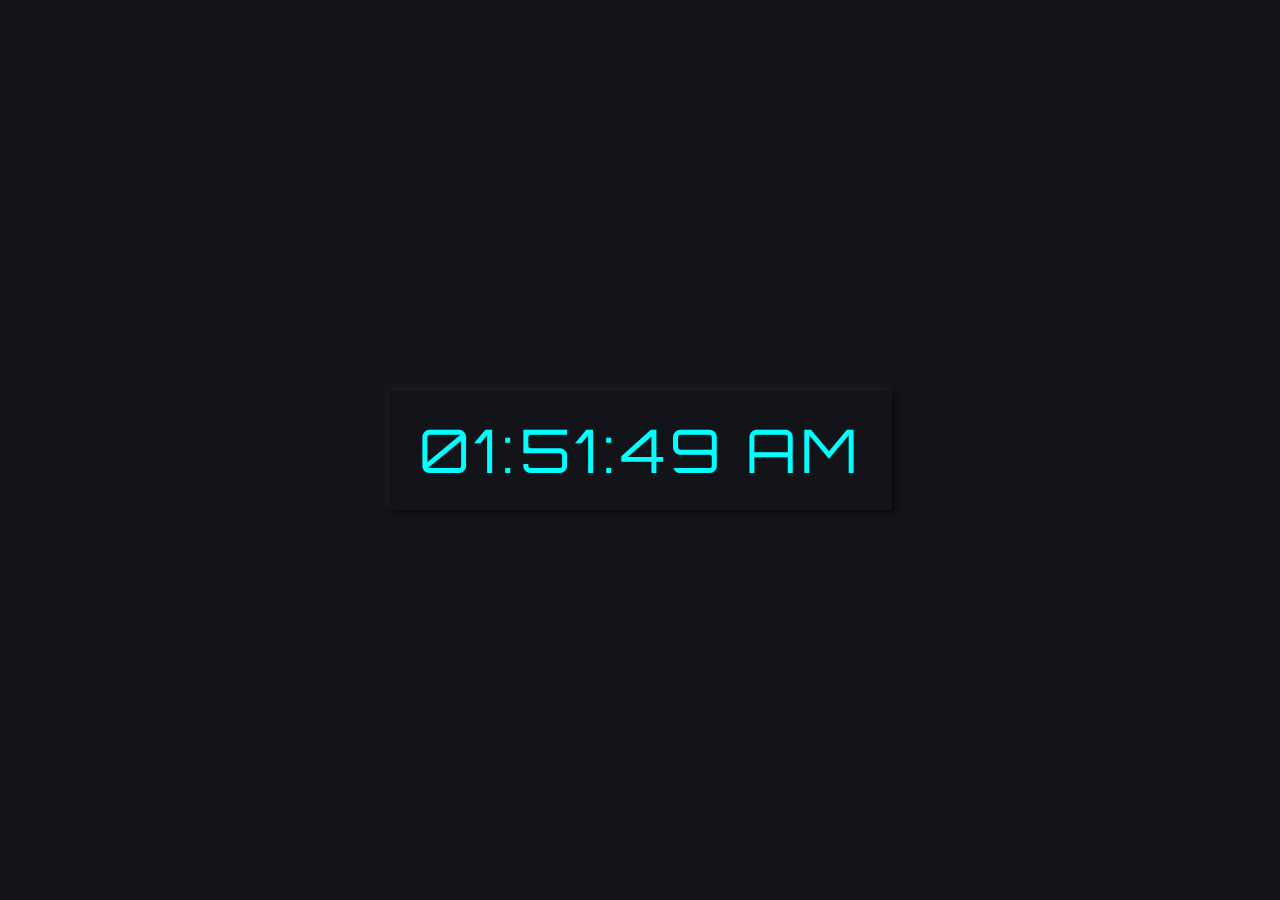
<file: Basic digital clock-1/index.html>
<!-- Created By Feathered Beast -->
<!DOCTYPE html>
<html lang="en" dir="ltr">
  <head>
    <meta charset="utf-8">
    <!-- <title>Digital Clock Javascript</title> -->
    <link rel="stylesheet" href="index.css">
  </head>
  <body>
    <div class="clock">
      <div class="display">
</div>
</div>
<script>
      setInterval(function(){
        var mytime = new Date(2011, 0, 1, 12, 33, 24, 567);
        const clock = document.querySelector(".display");
        let time = new Date();
        let sec = time.getSeconds();
        let min = time.getMinutes();
        let hr = time.getHours();
        let day = 'AM';
        if(hr > 12){
          day = 'PM';
          hr = hr - 12;
        }
        if(hr == 0){
          hr = 12;
        }
        if(sec < 10){
          sec = '0' + sec;
        }
        if(min < 10){
          min = '0' + min;
        }
        if(hr < 10){
          hr = '0' + hr;
        }
        clock.textContent = hr + ':' + min + ':' + sec + " " + day;
      });
    </script>

  </body>
</html>
</file>
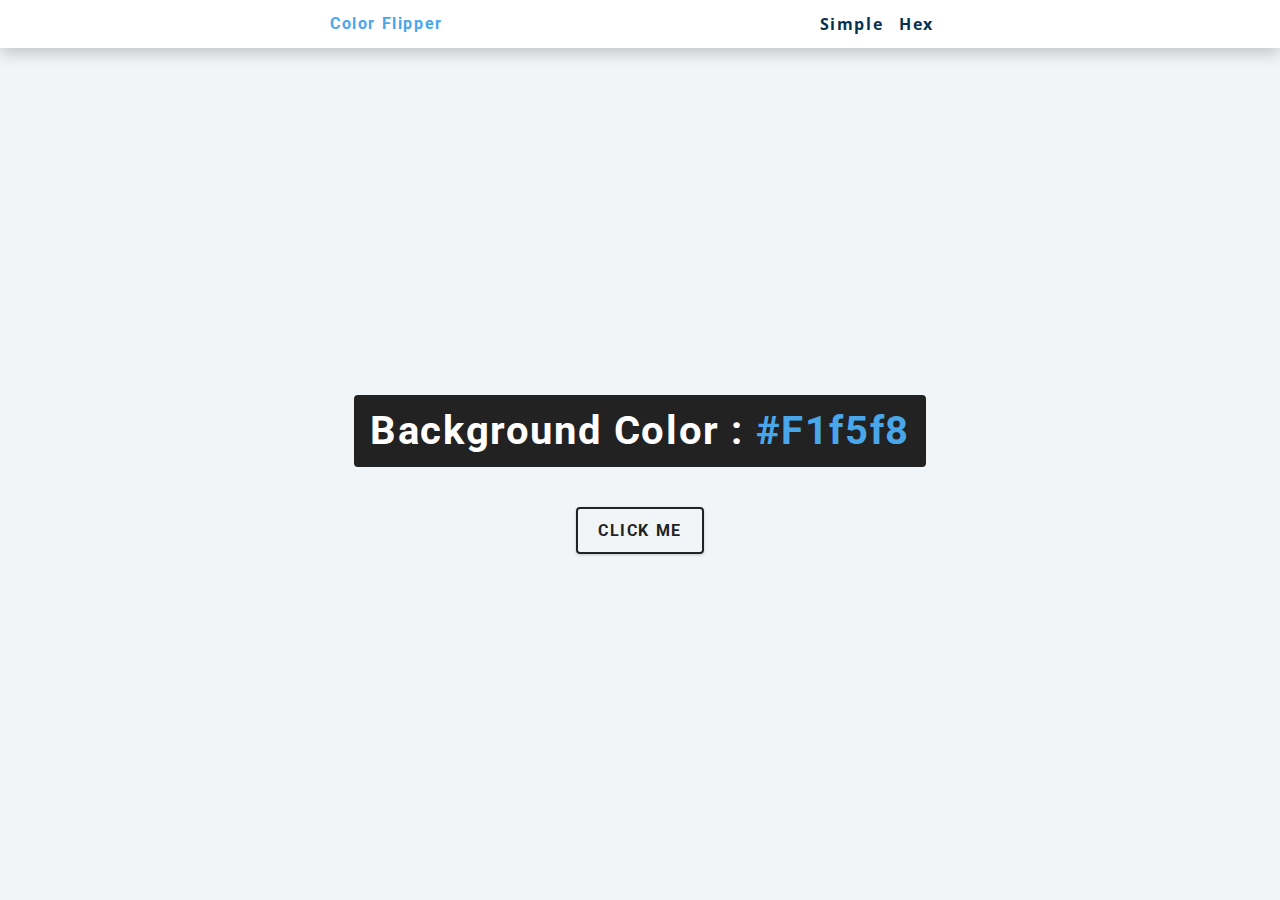
<file: Color Flipper/index.html>
<!DOCTYPE html>
<html lang="en">
  <head>
    <meta charset="UTF-8" />
    <meta name="viewport" content="width=device-width, initial-scale=1.0" />
    <title>Color Flipper || Simple</title>

    <!-- styles -->
    <link rel="stylesheet" href="style.css" />
  </head>
  <body>
    <nav>
      <div class="nav-center">
        <h4>color flipper</h4>
        <ul class="nav-links">
          <li><a href="index.html">simple</a></li>
          <li><a href="hex.html">hex</a></li>
        </ul>
      </div>
    </nav>
    <main>
      <div class="container">
        <h2>background color : <span class="color">#f1f5f8</span></h2>
        <button class="btn btn-hero" id="btn">click me</button>
      </div>
    </main>
    <!-- javascript -->
    <script src="app.js"></script>
  </body>
</html>
</file>
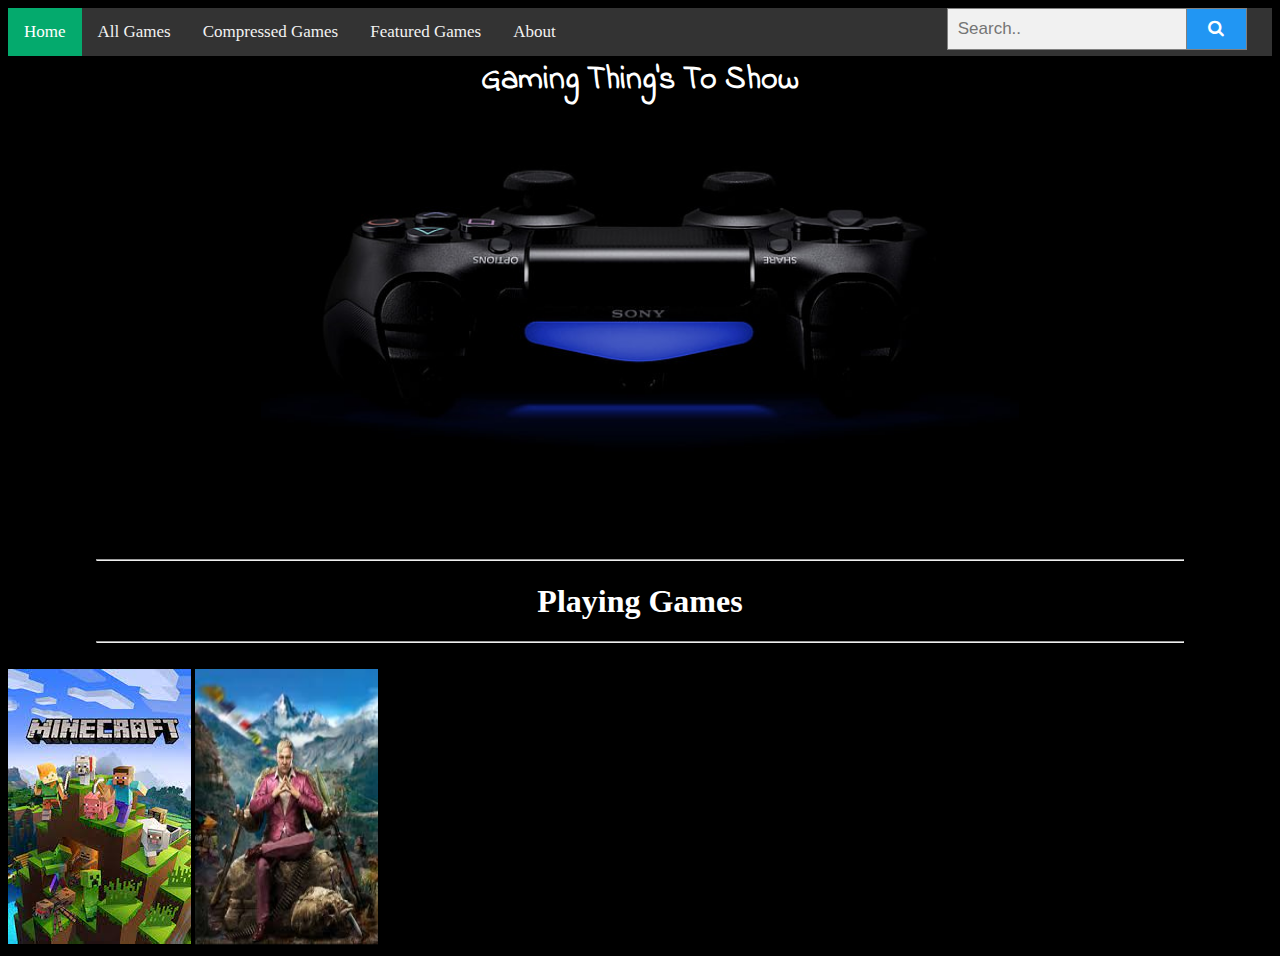
<file: Game_Gallery/index.html>
<!DOCTYPE html>
<head>
    <title>Game Gallery</title>
    <link rel="stylesheet" href="https://cdnjs.cloudflare.com/ajax/libs/font-awesome/4.7.0/css/font-awesome.min.css">
    <link href="https://fonts.googleapis.com/css2?family=Indie+Flower&display=swap" rel="stylesheet">
    <link rel="stylesheet" href="style.css">
    <meta charset="utf-8">
    <meta name="viewport" content="width=device-width, initial-scale=1.0">
</head>
<body bgcolor="Black">
    <div class="topnav">
        <a class="active" href="#home">Home</a>
        <a href="#about">All Games</a>
        <a href="#about">Compressed Games</a>
        <a href="#about">Featured Games</a>
        <a href="#about">About</a>
        <form class="example" action="#" style="margin:auto;max-width:300px; margin-right: 2%;">
            <input type="text" placeholder="Search.." name="search2">
            <button type="submit"><i class="fa fa-search"></i></button>
          </form>
      </div>
<center>
      <div class="container">
        <img src="Controlar.jpg" alt="Snow" style="width:60%;">
        <h1><span class="top-centered">Gaming Thing's To Show</span></h1>
       </div>
</center>
<hr class="hr">
<center><h1> <Font style="color: white;"> Playing Games </Font></h1></center>
<hr class="hr">
    <br>
    <div>
    <div class="flip-card" style="display: inline-block;">
        <a href="https://www.youtube.com/watch?v=MmB9b5njVbA">
        <div class="flip-card-inner">
          <div class="flip-card-front">
            <img src="Minecraft.jpeg" alt="Avatar" style="width:183px;height:275px;">
          </div>
          <div class="flip-card-back">
            <h1>Minecraft</h1>
            <p>A Survial Game</p>
            <p>Made By Mojang Studios</p>
            <br>
            <p>Click To Open GamePlay</p>
          </div>
        </div>
        </a>
      </div>
      <div class="flip-card" style="display: inline-block;">
        <a href="https://youtu.be/6d60v1OErEY">
        <div class="flip-card-inner">
          <div class="flip-card-front">
            <img src="FarCry 4.jpg" alt="Avatar" style="width:183px;height:275px;">
          </div>
          <div class="flip-card-back">
            <h1>FarCry 4</h1>
            <p>A Survial + FPS Shooting Game</p>
            <p>Made By Ubisoft</p>
            <br>
            <p>Click To Open GamePlay</p>
          </div>
        </div>
        </a>
      </div>
    </div>
</body>

</html>
</file>
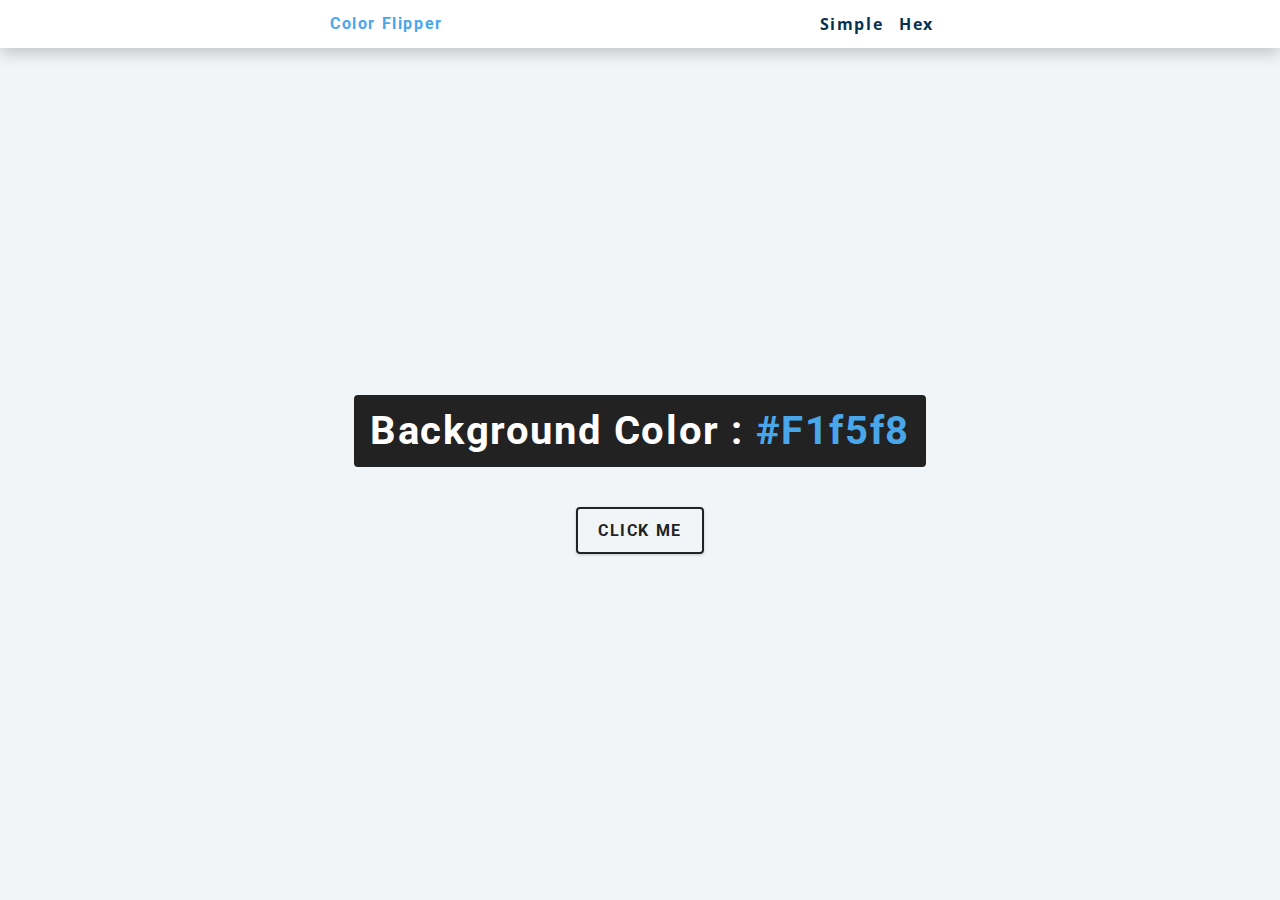
<file: Color Flipper/hex.html>
<!DOCTYPE html>
<html lang="en">
  <head>
    <meta charset="UTF-8" />
    <meta name="viewport" content="width=device-width, initial-scale=1.0" />
    <title>Color Flipper || Hex</title>

    <!-- styles -->
    <link rel="stylesheet" href="style.css" />
  </head>

  <body>
    <nav>
      <div class="nav-center">
        <h4>color flipper</h4>
        <ul class="nav-links">
          <li><a href="index.html">simple</a></li>
          <li><a href="hex.html">hex</a></li>
        </ul>
      </div>
    </nav>
    <main>
      <div class="container">
        <h2>background color : <span class="color">#f1f5f8</span></h2>
        <button class="btn btn-hero" id="btn">click me</button>
      </div>
    </main>
    <!-- javascript -->
    <script src="hex.js"></script>
  </body>
</html>
</file>
<file: Basic digital clock-1/index.css>
@import url('https://fonts.googleapis.com/css2?family=Orbitron:wght@400&display=swap');
*{
  margin: 0;
  padding: 0;
  box-sizing: border-box;
}
html,body{
  height: 100%;
}
body{
  display: grid;
  place-items: center;
  background: #131419;
}
.clock{
  background: #131419;
  height: 120px;
  
  line-height: 120px;
  text-align: center;
  padding: 0 30px;
  box-shadow: -3px -3px 7px rgba(255,255,255,0.05),
               3px 3px 5px rgba(0,0,0,0.5);
}
.clock .display{
  font-size: 60px;
  color: cyan;
  letter-spacing: 5px;
  font-family: 'Orbitron', sans-serif;
}
</file>
<file: Color Flipper/style.css>
/*
=============== 
Fonts
===============
*/
@import url("https://fonts.googleapis.com/css?family=Open+Sans|Roboto:400,700&display=swap");

/*
=============== 
Variables
===============
*/

:root {
  /* dark shades of primary color*/
  --clr-primary-1: hsl(205, 86%, 17%);
  --clr-primary-2: hsl(205, 77%, 27%);
  --clr-primary-3: hsl(205, 72%, 37%);
  --clr-primary-4: hsl(205, 63%, 48%);
  /* primary/main color */
  --clr-primary-5: hsl(205, 78%, 60%);
  /* lighter shades of primary color */
  --clr-primary-6: hsl(205, 89%, 70%);
  --clr-primary-7: hsl(205, 90%, 76%);
  --clr-primary-8: hsl(205, 86%, 81%);
  --clr-primary-9: hsl(205, 90%, 88%);
  --clr-primary-10: hsl(205, 100%, 96%);
  /* darkest grey - used for headings */
  --clr-grey-1: hsl(209, 61%, 16%);
  --clr-grey-2: hsl(211, 39%, 23%);
  --clr-grey-3: hsl(209, 34%, 30%);
  --clr-grey-4: hsl(209, 28%, 39%);
  /* grey used for paragraphs */
  --clr-grey-5: hsl(210, 22%, 49%);
  --clr-grey-6: hsl(209, 23%, 60%);
  --clr-grey-7: hsl(211, 27%, 70%);
  --clr-grey-8: hsl(210, 31%, 80%);
  --clr-grey-9: hsl(212, 33%, 89%);
  --clr-grey-10: hsl(210, 36%, 96%);
  --clr-white: #fff;
  --clr-red-dark: hsl(360, 67%, 44%);
  --clr-red-light: hsl(360, 71%, 66%);
  --clr-green-dark: hsl(125, 67%, 44%);
  --clr-green-light: hsl(125, 71%, 66%);
  --clr-black: #222;
  --ff-primary: "Roboto", sans-serif;
  --ff-secondary: "Open Sans", sans-serif;
  --transition: all 0.3s linear;
  --spacing: 0.1rem;
  --radius: 0.25rem;
  --light-shadow: 0 5px 15px rgba(0, 0, 0, 0.1);
  --dark-shadow: 0 5px 15px rgba(0, 0, 0, 0.2);
  --max-width: 1170px;
  --fixed-width: 620px;
}
/*
=============== 
Global Styles
===============
*/

*,
::after,
::before {
  margin: 0;
  padding: 0;
  box-sizing: border-box;
}
body {
  font-family: var(--ff-secondary);
  background: var(--clr-grey-10);
  color: var(--clr-grey-1);
  line-height: 1.5;
  font-size: 0.875rem;
}
ul {
  list-style-type: none;
}
a {
  text-decoration: none;
}
h1,
h2,
h3,
h4 {
  letter-spacing: var(--spacing);
  text-transform: capitalize;
  line-height: 1.25;
  margin-bottom: 0.75rem;
  font-family: var(--ff-primary);
}
h1 {
  font-size: 3rem;
}
h2 {
  font-size: 2rem;
}
h3 {
  font-size: 1.25rem;
}
h4 {
  font-size: 0.875rem;
}
p {
  margin-bottom: 1.25rem;
  color: var(--clr-grey-5);
}
@media screen and (min-width: 800px) {
  h1 {
    font-size: 4rem;
  }
  h2 {
    font-size: 2.5rem;
  }
  h3 {
    font-size: 1.75rem;
  }
  h4 {
    font-size: 1rem;
  }
  body {
    font-size: 1rem;
  }
  h1,
  h2,
  h3,
  h4 {
    line-height: 1;
  }
}
/*  global classes */

/* section */
.section {
  padding: 5rem 0;
}

.section-center {
  width: 90vw;
  margin: 0 auto;
  max-width: 1170px;
}
@media screen and (min-width: 992px) {
  .section-center {
    width: 95vw;
  }
}
main {
  min-height: 100vh;
  display: grid;
  place-items: center;
}

/*
=============== 
Nav
===============
*/
nav {
  background: var(--clr-white);
  height: 3rem;
  display: grid;
  align-items: center;
  box-shadow: var(--dark-shadow);
}
.nav-center {
  width: 90vw;
  max-width: var(--fixed-width);
  margin: 0 auto;
  display: flex;
  align-items: center;
  justify-content: space-between;
}
.nav-center h4 {
  margin-bottom: 0;
  color: var(--clr-primary-5);
}
.nav-links {
  display: flex;
}
nav a {
  text-transform: capitalize;
  font-weight: 700;
  font-size: 1rem;
  color: var(--clr-primary-1);
  letter-spacing: var(--spacing);
  margin-right: 1rem;
}
nav a:hover {
  color: var(--clr-primary-5);
}
/*
=============== 
Container
===============
*/
main {
  min-height: calc(100vh - 3rem);
  display: grid;
  place-items: center;
}
.container {
  text-align: center;
}
.container h2 {
  background: var(--clr-black);
  color: var(--clr-white);
  padding: 1rem;
  border-radius: var(--radius);
  margin-bottom: 2.5rem;
}
.color {
  color: var(--clr-primary-5);
}
.btn-hero {
  font-family: var(--ff-primary);
  text-transform: uppercase;
  background: transparent;
  color: var(--clr-black);
  letter-spacing: var(--spacing);
  display: inline-block;
  font-weight: 700;
  transition: var(--transition);
  border: 2px solid var(--clr-black);
  cursor: pointer;
  box-shadow: 0 1px 3px rgba(0, 0, 0, 0.2);
  border-radius: var(--radius);
  font-size: 1rem;
  padding: 0.75rem 1.25rem;
}
.btn-hero:hover {
  color: var(--clr-white);
  background: var(--clr-black);
}
</file>
<file: Game_Gallery/style.css>
/* Navigation Bar */
.topnav {
    background-color: #333;
    overflow: hidden;
  }
  
  /* Style of the inside navigation bar */
  .topnav a {
    float: left;
    color: #f2f2f2;
    text-align: center;
    padding: 14px 16px;
    text-decoration: none;
    font-size: 17px;
  }
  
  /* color on hover */
  .topnav a:hover {
    background-color: #ddd;
    color: black;
  }
  
  /* color of the active tab */
  .topnav a.active {
    background-color: #04AA6D;
    color: white;
  }

/* Card */
.flip-card {
    background-color: transparent;
    width: 183px;
    height: 275px;
    perspective: 1000px;
  }
  
  /* This container is needed to position the front and back side */
  .flip-card-inner {
    position: relative;
    width: 100%;
    height: 100%;
    text-align: center;
    transition: transform 0.8s;
    transform-style: preserve-3d;
  }
  
  /* horizontal flip when you move the mouse over  */
  .flip-card:hover .flip-card-inner {
    transform: rotateY(180deg);
  }
  
  /* Position the front and back side */
  .flip-card-front, .flip-card-back {
    position: absolute;
    width: 100%;
    height: 100%;
    -webkit-backface-visibility: hidden;
    backface-visibility: hidden;
  }
  
  /* Style of the front side*/
  .flip-card-front {
    background-color: #bbb;
    color: black;
  }
  
  /* style of the back side */
  .flip-card-back {
    background-color: #04AA6D;
    color: white;
    transform: rotateY(180deg);
  }

  /* image center */
  .container {
    position: relative;
    text-align: center;
    color: white;
    font-family: 'Indie Flower', cursive;
  }

  .top-centered {
    position: absolute;
    top: 5%;
    left: 50%;
    transform: translate(-50%, -50%);
  }

/* hr */
.hr {
    position: relative;
    margin-left: 7%;
    margin-right: 7%;
    border-radius: 1%;
}

/* Search Bar Style */
* {
    box-sizing: border-box;
  }
  
  form.example input[type=text] {
    padding: 10px;
    font-size: 17px;
    border: 1px solid grey;
    float: left;
    width: 80%;
    background: #f1f1f1;
  }
  
  form.example button {
    float: left;
    width: 20%;
    padding: 10px;
    background: #2196F3;
    color: white;
    font-size: 17px;
    border: 1px solid grey;
    border-left: none;
    cursor: pointer;
  }
  
  form.example button:hover {
    background: #0b7dda;
  }
  
  form.example::after {
    content: "";
    clear: both;
    display: table;
  }
</file>
